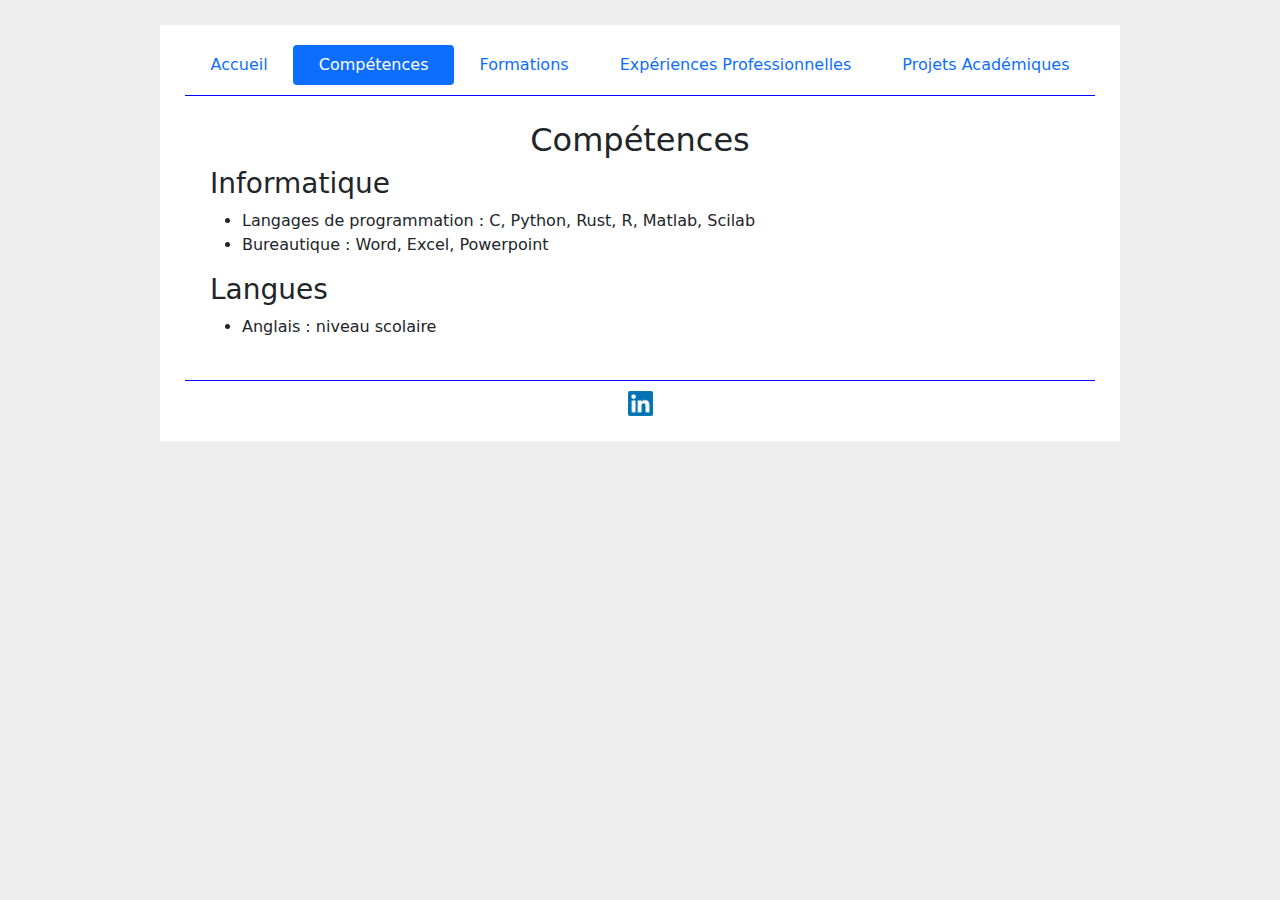
<file: competences.html>
<!DOCTYPE html>
<html>

<head>
    <title> Rohann Bella - Compétences </title>
    <meta charset="UTF-8" />
    <link rel="stylesheet" type="text/css" href="css/bootstrap.min.css" />
    <link rel="stylesheet" type="text/css" href="css/style_cv.css" />
</head>

<body>
    <header>
        <nav class="nav nav-pills nav-fill">
            <a class="nav-link" href="index.html">Accueil</a>
            <a class="nav-link active" aria-current="page" href="#">Compétences</a>
            <a class="nav-link" href="formations.html">Formations</a>
            <a class="nav-link" href="experiences_pro.html">Expériences Professionnelles</a>
            <a class="nav-link" href="projets.html">Projets Académiques</a>
        </nav>
    </header>

    <main>
        <h2>Compétences</h2>

        <h3>Informatique</h3>
        <ul>
            <li> Langages de programmation : C, Python, Rust, R, Matlab, Scilab</li>
            <li> Bureautique : Word, Excel, Powerpoint</li>
        </ul>

        <h3>Langues</h3>
        <ul>
            <li> Anglais : niveau scolaire</li>
        </ul>
    </main>

    <footer>
        <a href="https://www.linkedin.com/in/rohann-bella-3254a7184">
            <img src="img/logo_linkedin.png" width=25px>
        </a>
    </footer>
</body>
</file>
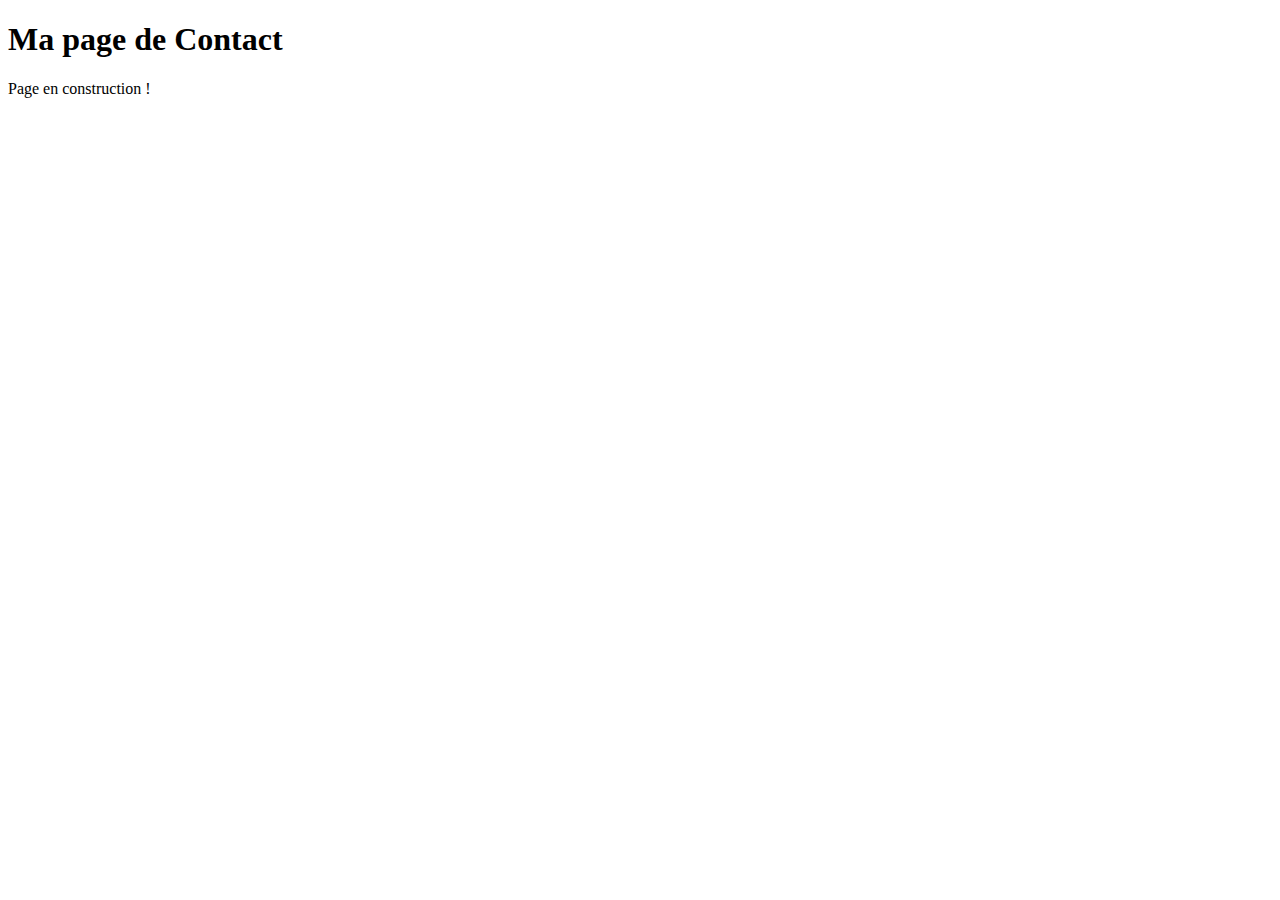
<file: contact.html>
<!DOCTYPE html>
<html>
    <head>
        <title> Contact </title>
        <meta charset="UTF-8"/>
    </head>
    <body>
        <h1>Ma page de Contact</h1>

        <p>Page en construction !</p>
    </body>

</html>
</file>
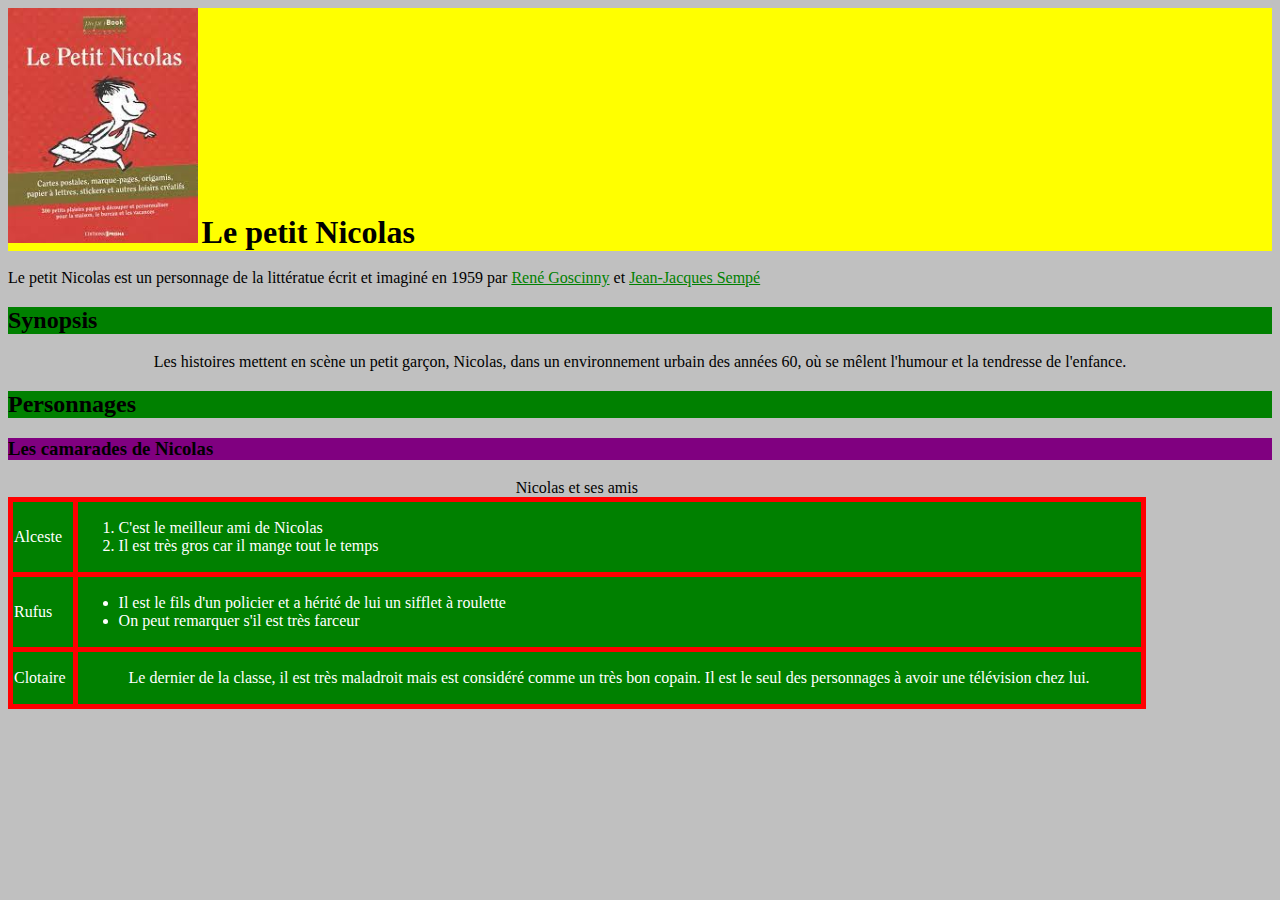
<file: Exercice1TD2.html>
<!DOCTYPE html>
<html>

<head>
    <title> Le Petit Nicolas </title>
    <meta charset="UTF-8" />
    <link rel="stylesheet" type="text/css" href="css/styleNicolasv1.css" />
</head>

<body>
    <header>
        <img src="img/le-petit-nicolas.jfif" alt="Livre le petit nicolas" style="max-width: 15%" />
        <h1>
            Le petit Nicolas
        </h1>
    </header>
    <br>
    <div>
        Le petit Nicolas est un personnage de la littératue écrit et imaginé en 1959 par <a
            href="https://fr.wikipedia.org/wiki/Ren%C3%A9_Goscinny">René Goscinny</a> et <a
            href="https://fr.wikipedia.org/wiki/Jean-Jacques_Semp%C3%A9">Jean-Jacques Sempé</a>
    </div>
    <h2>Synopsis</h2>
    <p>
        Les histoires mettent en scène un petit garçon, Nicolas, dans un environnement urbain des années 60, où se mêlent
        l'humour et la tendresse de l'enfance.
    </p>
    <h2>Personnages</h2>
    <h3>Les camarades de Nicolas</h3>
    <div>
        <table>
            <caption>Nicolas et ses amis</caption>
            <tr>
                <td>
                    Alceste
                </td>
                <td>
                    <ol>
                        <li>C'est le meilleur ami de Nicolas</li>
                        <li>Il est très gros car il mange tout le temps</li>
                    </ol>
                </td>
            </tr>
            <tr>
                <td>
                    Rufus
                </td>
                <td>
                    <ul>
                        <li>Il est le fils d'un policier et a hérité de lui un sifflet à roulette</li>
                        <li> On peut remarquer s'il est très farceur</li>
                    </ul>
                </td>
            </tr>
            <tr>
                <td>
                    Clotaire
                </td>
                <td>
                    <p>
                        Le dernier de la classe, il est très maladroit mais est considéré comme un très bon copain. Il
                        est
                        le
                        seul des personnages à avoir une télévision chez lui.
                    </p>
                </td>
            </tr>


        </table>
    </div>






</body>
</file>
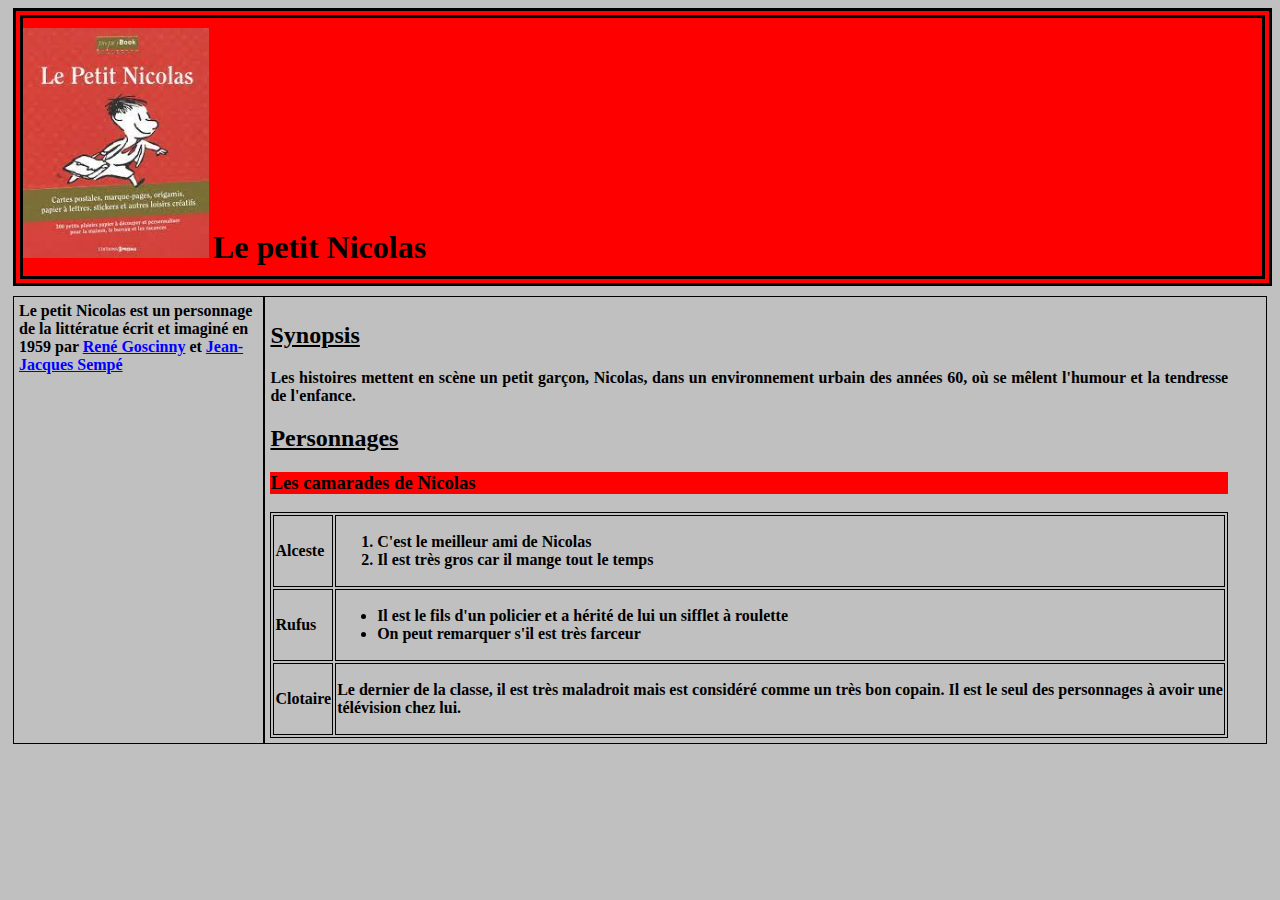
<file: Exercice2TD2.html>
<!DOCTYPE html>
<html>

<head>
    <title> Le Petit Nicolas </title>
    <meta charset="UTF-8" />
    <link rel="stylesheet" type="text/css" href="css/styleNicolasv2.css" />
</head>

<body>
    <header>
        <img src="img/le-petit-nicolas.jfif" alt="Livre le petit nicolas" style="max-width: 15%" />
        <h1>
            Le petit Nicolas
        </h1>
    </header>
    
    <content>
        <div id="principal">
            Le petit Nicolas est un personnage de la littératue écrit et imaginé en 1959 par <a
                href="https://fr.wikipedia.org/wiki/Ren%C3%A9_Goscinny">René Goscinny</a> et <a
                href="https://fr.wikipedia.org/wiki/Jean-Jacques_Semp%C3%A9">Jean-Jacques Sempé</a>
        </div>
        <div id="droite">
            <h2>Synopsis</h2>
            <p id="synopsis">
                Les histoires mettent en scène un petit garçon, Nicolas, dans un environnement urbain des années 60, où
                se
                mêlent
                l'humour et la tendresse de l'enfance.
            </p>
            <h2>Personnages</h2>
            <h3>Les camarades de Nicolas</h3>
            <table>
                <tr>
                    <td>
                        Alceste
                    </td>
                    <td>
                        <ol>
                            <li>C'est le meilleur ami de Nicolas</li>
                            <li>Il est très gros car il mange tout le temps</li>
                        </ol>
                    </td>
                </tr>
                <tr>
                    <td>
                        Rufus
                    </td>
                    <td>
                        <ul>
                            <li>Il est le fils d'un policier et a hérité de lui un sifflet à roulette</li>
                            <li> On peut remarquer s'il est très farceur</li>
                        </ul>
                    </td>
                </tr>
                <tr>
                    <td>
                        Clotaire
                    </td>
                    <td>
                        <p>
                            Le dernier de la classe, il est très maladroit mais est considéré comme un très bon copain.
                            Il
                            est
                            le
                            seul des personnages à avoir une télévision chez lui.
                        </p>
                    </td>
                </tr>
            </table>
        </div>
    <content>





</body>
</file>
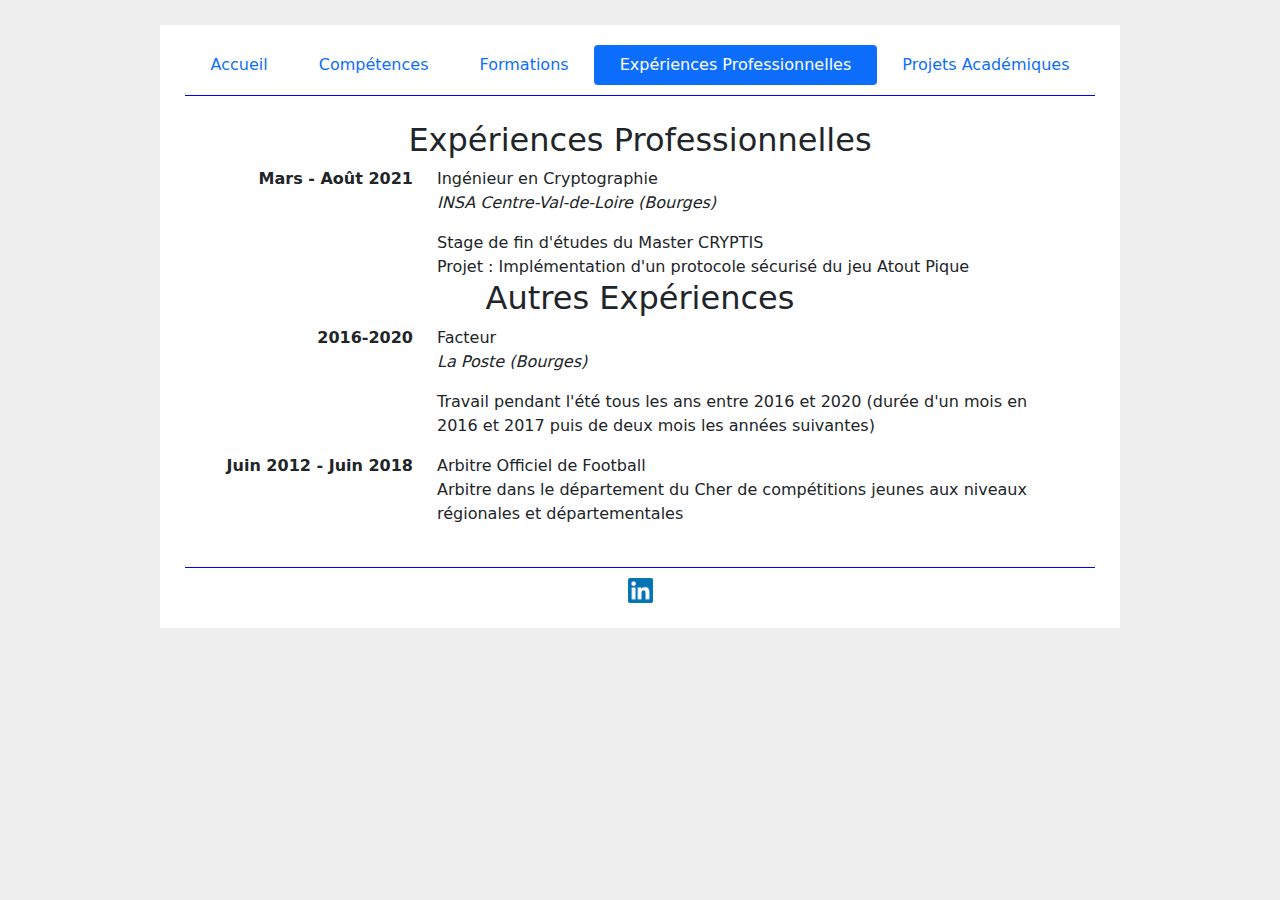
<file: experiences_pro.html>
<!DOCTYPE html>
<html>

<head>
    <title> Rohann Bella - Expériences Professionnelles </title>
    <meta charset="UTF-8" />
    <link rel="stylesheet" type="text/css" href="css/bootstrap.min.css" />
    <link rel="stylesheet" type="text/css" href="css/style_cv.css" />
</head>

<body>
    <header>
        <nav class="nav nav-pills nav-fill">
            <a class="nav-link" href="index.html">Accueil</a>
            <a class="nav-link" href="competences.html">Compétences</a>
            <a class="nav-link" href="formations.html">Formations</a>
            <a class="nav-link active" aria-current="page" href="#">Expériences Professionnelles</a>
            <a class="nav-link" href="projets.html">Projets Académiques</a>
        </nav>
    </header>


    <main>
        <h2>Expériences Professionnelles</h2>
        <div class="container">
            <div class="row rows-cols-2">
                <div class="col-3 text-end">
                    <p class="fw-bold">Mars - Août 2021</p>
                </div>
                <div class="col-9">Ingénieur en Cryptographie <p class="fst-italic"> INSA Centre-Val-de-Loire (Bourges)
                    </p> Stage de fin
                    d'études du Master CRYPTIS <br>
                    Projet : Implémentation d'un protocole sécurisé du jeu Atout Pique
                </div>
            </div>
        </div>
        <h2>Autres Expériences</h2>
        <div class="container">
            <div class="row rows-cols-2">
                <div class="col-3 text-end">
                    <p class="fw-bold">2016-2020</p>
                </div>
                <div class="col-9">Facteur
                    <p class="fst-italic">La Poste (Bourges)</p>
                    <p>Travail pendant l'été tous les ans entre 2016 et 2020 (durée d'un mois en 2016 et 2017 puis de
                        deux
                        mois les années suivantes)</p>
                </div>
                <div class="col-3 text-end">
                    <p class="fw-bold">Juin 2012 - Juin 2018</p>
                </div>
                <div class="col-9">
                    <p>Arbitre Officiel de Football
                        <br> Arbitre dans le département du Cher de compétitions jeunes aux niveaux régionales et
                        départementales
                    </p>
                </div>
            </div>
        </div>
    </main>

    <footer>
        <a href="https://www.linkedin.com/in/rohann-bella-3254a7184">
            <img src="img/logo_linkedin.png" width=25px>
        </a>
    </footer>
</body>
</file>
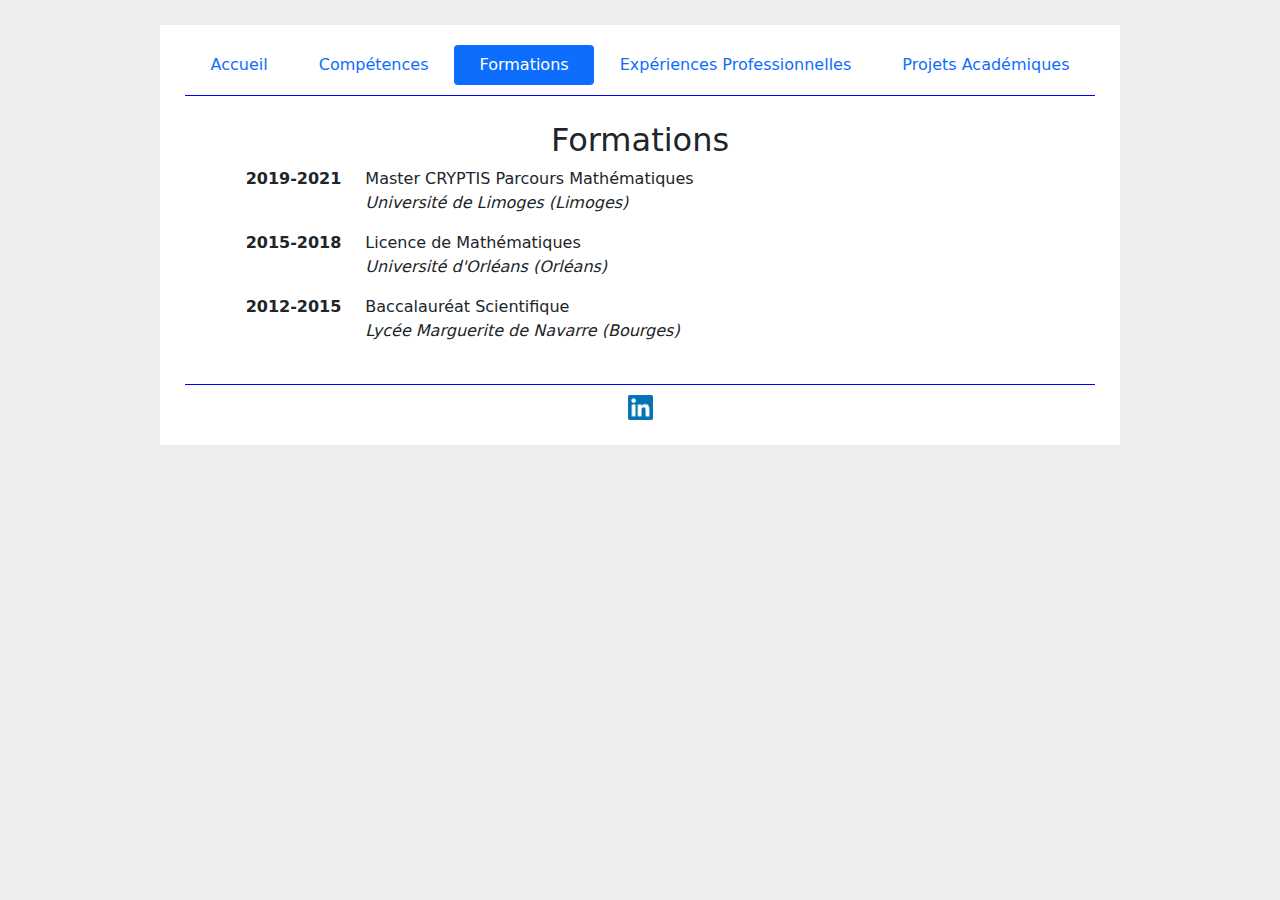
<file: formations.html>
<!DOCTYPE html>
<html>

<head>
    <title> Rohann Bella - Formations </title>
    <meta charset="UTF-8" />
    <link rel="stylesheet" type="text/css" href="css/bootstrap.min.css" />
    <link rel="stylesheet" type="text/css" href="css/style_cv.css" />
</head>

<body>
    <header>
        <nav class="nav nav-pills nav-fill">
            <a class="nav-link" href="index.html">Accueil</a>
            <a class="nav-link" href="competences.html">Compétences</a>
            <a class="nav-link active" aria-current="page" href="#">Formations</a>
            <a class="nav-link" href="experiences_pro.html">Expériences Professionnelles</a>
            <a class="nav-link" href="projets.html">Projets Académiques</a>
        </nav>
    </header>

    <main>
        <section>
            <h2>Formations</h2>
            <div class="container">
                <div class="row rows-cols-2">
                    <div class="col-2 text-end"><p class="fw-bold">2019-2021</p></div>
                    <div class="col-10">Master CRYPTIS Parcours Mathématiques <p class="fst-italic"> Université de Limoges (Limoges)</p></div>
                    <div class="col-2 text-end"><p class="fw-bold">2015-2018</p></div>
                    <div class="col-10">Licence de Mathématiques <p class="fst-italic">Université d'Orléans (Orléans)</p></div>
                    <div class="col-2 text-end"><p class="fw-bold">2012-2015</p></div>
                    <div class="col-10">Baccalauréat Scientifique <p class="fst-italic"> Lycée Marguerite de Navarre (Bourges)</p></div>
                </div>
            </div>
        </section>
    </main>

    <footer>
        <a href="https://www.linkedin.com/in/rohann-bella-3254a7184">
            <img src="img/logo_linkedin.png" width=25px>
        </a>
    </footer>
</body>
</file>
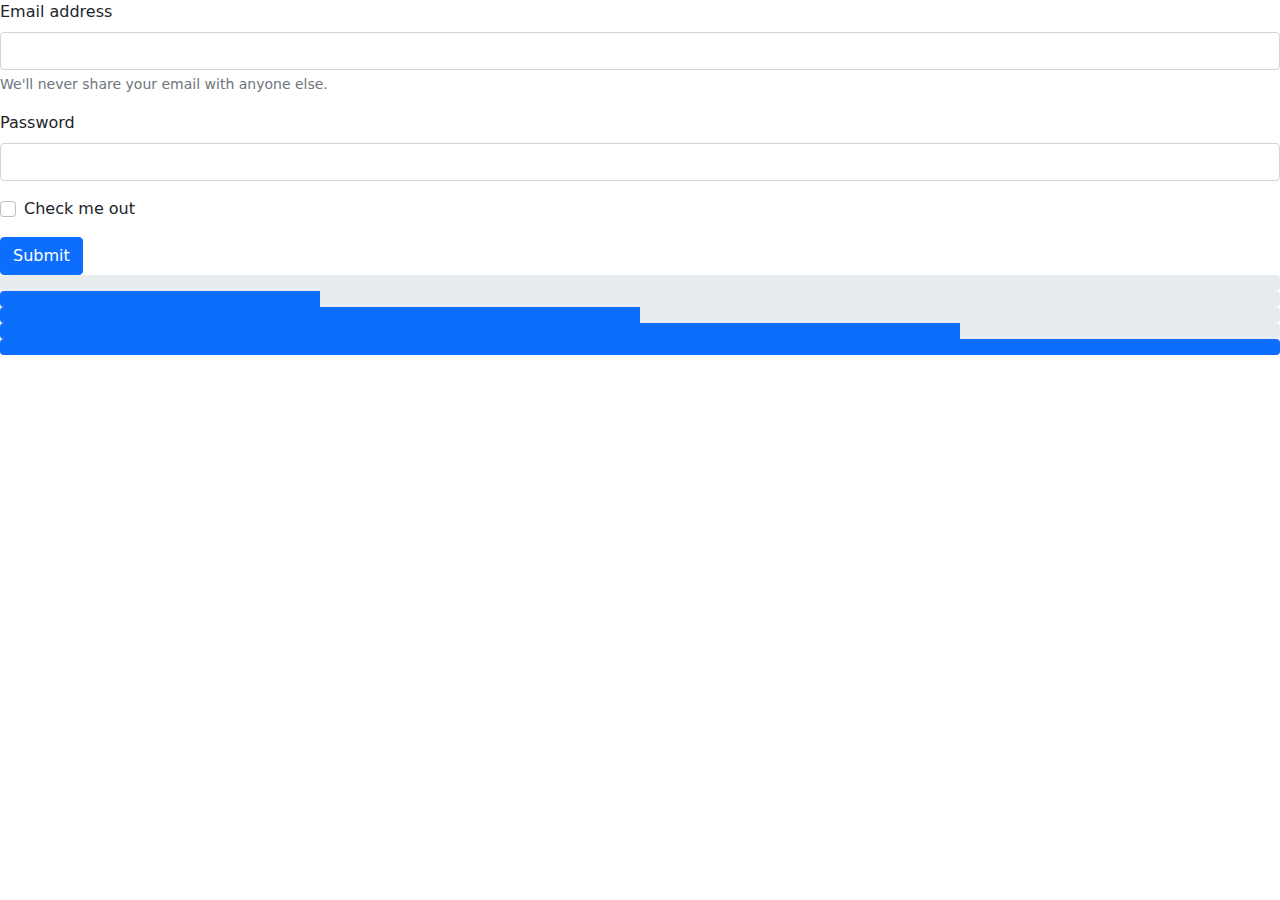
<file: formulaire.html>
<!DOCTYPE html>
<html>

<head>
    <title> Formulaire </title>
    <meta charset="UTF-8" />
    <link rel="stylesheet" type="text/css" href="css/bootstrap.min.css" />
</head>

<body>
    <form>
        <div class="mb-3">
            <label for="exampleInputEmail1" class="form-label">Email address</label>
            <input type="email" class="form-control" id="exampleInputEmail1" aria-describedby="emailHelp">
            <div id="emailHelp" class="form-text">We'll never share your email with anyone else.</div>
        </div>
        <div class="mb-3">
            <label for="exampleInputPassword1" class="form-label">Password</label>
            <input type="password" class="form-control" id="exampleInputPassword1">
        </div>
        <div class="mb-3 form-check">
            <input type="checkbox" class="form-check-input" id="exampleCheck1">
            <label class="form-check-label" for="exampleCheck1">Check me out</label>
        </div>
        <button type="submit" class="btn btn-primary">Submit</button>
    </form>

    <div class="progress">
        <div class="progress-bar" role="progressbar" aria-valuenow="0" aria-valuemin="0" aria-valuemax="100"></div>
      </div>
      <div class="progress">
        <div class="progress-bar" role="progressbar" style="width: 25%" aria-valuenow="25" aria-valuemin="0" aria-valuemax="100"></div>
      </div>
      <div class="progress">
        <div class="progress-bar" role="progressbar" style="width: 50%" aria-valuenow="50" aria-valuemin="0" aria-valuemax="100"></div>
      </div>
      <div class="progress">
        <div class="progress-bar" role="progressbar" style="width: 75%" aria-valuenow="75" aria-valuemin="0" aria-valuemax="100"></div>
      </div>
      <div class="progress">
        <div class="progress-bar" role="progressbar" style="width: 100%" aria-valuenow="100" aria-valuemin="0" aria-valuemax="100"></div>
      </div>
</body>
</file>
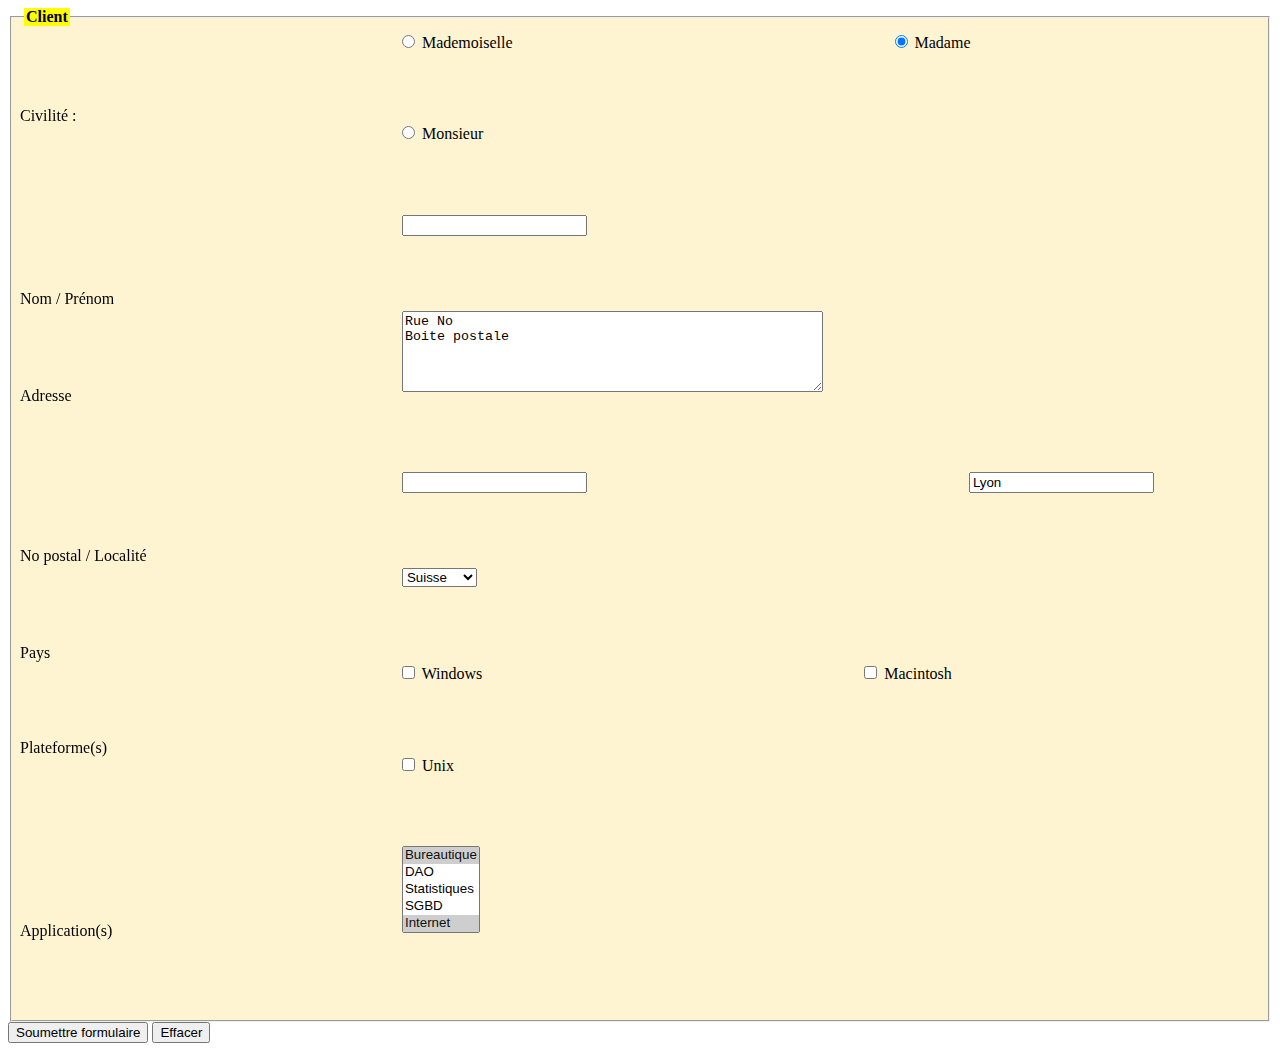
<file: information.html>
<!DOCTYPE html>
<html>

<head>
    <title> Formulaire </title>
    <meta charset="UTF-8" />
    <link rel="stylesheet" type="text/css" href="css/styleFormulaire.css" />
</head>

<body>
    <form>
        <fieldset>
            <legend>Client</legend>

            <label>Civilité :</label>
            <input type="radio" name="civilite" class="label"> Mademoiselle
            <input type="radio" name="civilite" checked class="label"> Madame
            <input type="radio" name="civilite" class="label"> Monsieur
            <br>
            <label>Nom / Prénom </label>
            <input type="text" name="nom" class="label">
            <br>
            <label>Adresse </label>
            <textarea cols="50" rows="5" class="label">Rue No &#10Boite postale </textarea>
            <br>
            <label>No postal / Localité </label>
            <input type="text" maxlength="5" class="label">
            <input type="text" value="Lyon" class="label">
            <br>
            <label>Pays </label>
            <select class="label">
                <option value="france">France</option>
                <option value="suisse"selected>Suisse</option>
                <option value="italie">Italie</option>
                <option value="espagne">Espagne</option>
            </select>
            <br>
            <label for="plateforme">Plateforme(s) </label>
            <input type="checkbox" id="windows" name="plateforme" class="label"> Windows
            <input type="checkbox" id="macintosh" name="plateforme" class="label"> Macintosh
            <input type="checkbox" id="unix" name="plateforme" class="label"> Unix
            <br>
            <label>Application(s) </label>
            <select size="5" multiple class="label">
                <option selected>Bureautique</option>
                <option>DAO</option>
                <option>Statistiques</option>
                <option>SGBD</option>
                <option selected>Internet</option>
            </select>
        </fieldset>
        <input type="submit" value="Soumettre formulaire">
        <input type="reset" value="Effacer">
    </form>
</body>
</file>
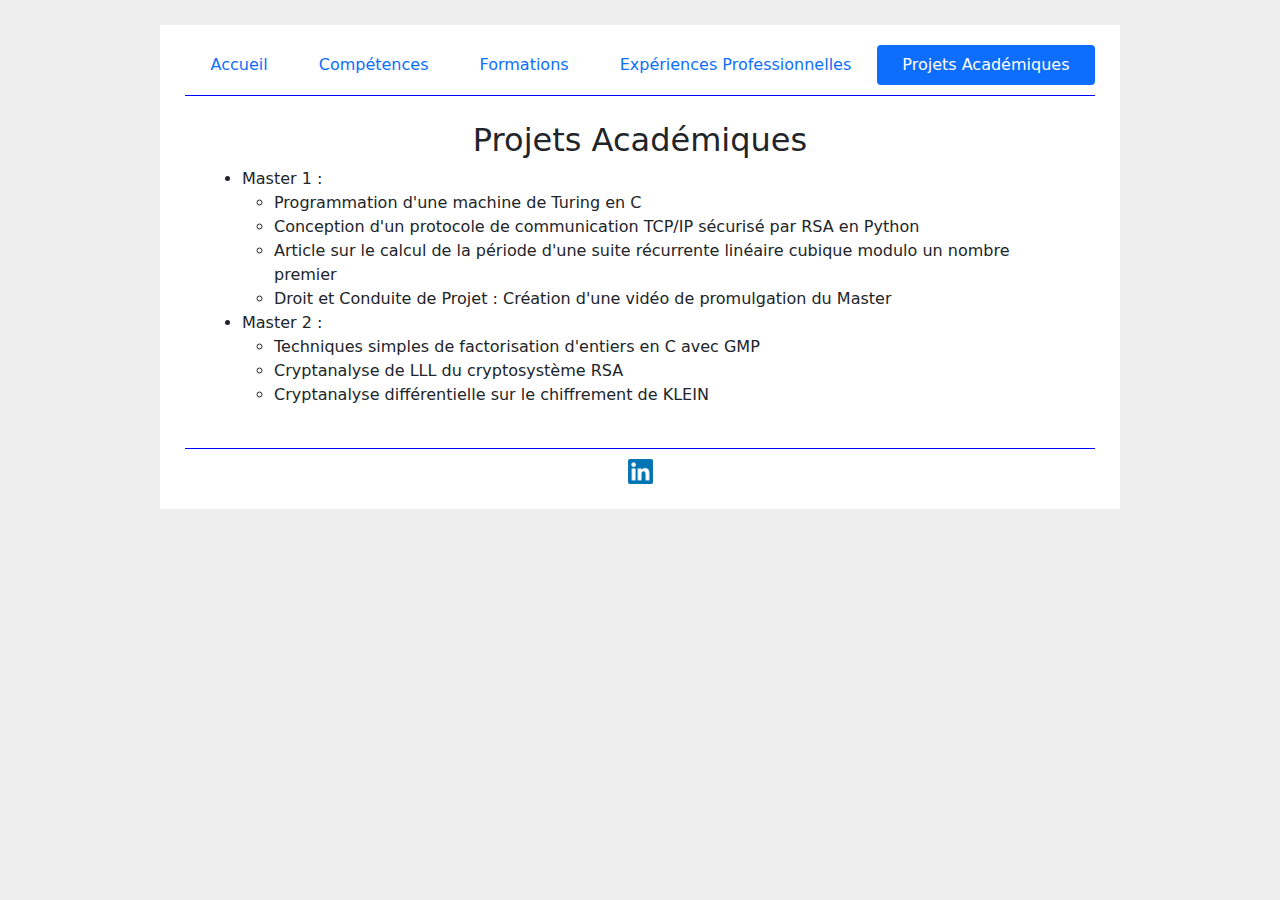
<file: projets.html>
<!DOCTYPE html>
<html>

<head>
    <title> Rohann Bella - Projets Académiques </title>
    <meta charset="UTF-8" />
    <link rel="stylesheet" type="text/css" href="css/bootstrap.min.css" />
    <link rel="stylesheet" type="text/css" href="css/style_cv.css" />
</head>

<body>
    <header>
        <nav class="nav nav-pills nav-fill">
            <a class="nav-link" href="index.html">Accueil</a>
            <a class="nav-link" href="competences.html">Compétences</a>
            <a class="nav-link" href="formations.html">Formations</a>
            <a class="nav-link" href="experiences_pro.html">Expériences Professionnelles</a>
            <a class="nav-link active" aria-current="page" href="#">Projets Académiques</a>
        </nav>
    </header>

    <main>
        <h2>Projets Académiques</h2>

        <ul>
            <li>Master 1 :</li>
            <ul>
                <li>Programmation d'une machine de Turing en C</li>
                <li>Conception d'un protocole de communication TCP/IP sécurisé par RSA en Python</li>
                <li>Article sur le calcul de la période d'une suite récurrente linéaire cubique modulo un nombre premier
                </li>
                <li>Droit et Conduite de Projet : Création d'une vidéo de promulgation du Master</li>
            </ul>
            <li>Master 2 :</li>
            <ul>
                <li>Techniques simples de factorisation d'entiers en C avec GMP</li>
                <li>Cryptanalyse de LLL du cryptosystème RSA</li>
                <li>Cryptanalyse différentielle sur le chiffrement de KLEIN</li>
            </ul>
        </ul>
    </main>

    <footer>
        <a href="https://www.linkedin.com/in/rohann-bella-3254a7184">
            <img src="img/logo_linkedin.png" width=25px>
        </a>
    </footer>
</body>
</file>
<file: css/style_cv.css>
html{
    background-color: #eee;
}

body{
    width: 75%;
    margin: 25px auto 35px auto;
    padding: 20px 25px 25px 25px;
    background-color: #fff;
}

header {
    border-bottom: 1px solid blue;
    padding-bottom: 10px;
}

main{
    padding: 25px;
}

h2 {
    text-align: center;
}

footer {
    border-top: 1px solid blue;
    padding-top: 10px;
    text-align: center;
}
</file>
<file: css/styleNicolasv1.css>
header {
    background-color: yellow;
}

h1 {
    display: inline;
}

body {
    background-color: silver;
}

h2 {
    background-color: green;
}

h3 {
    background-color: purple;
}

table {
    border-collapse: collapse;
    width: 90%;
}

td {
    background-color: green;
    border: 5px solid red ;
    color: white;
}

p {
    text-align: center;
}

a:link {
    color: green;
}

a:visited {
    color: red;
}
</file>
<file: css/styleNicolasv2.css>
body {
    background-color: silver;
    font-weight: bold;
}

header {
    background-color: red;
    border: 10px double black;
    margin-left: 5px;
    padding-top: 10px;
    padding-bottom: 10px;
    margin-bottom: 10px;
}

h1 {
    display: inline;
}

h2 {
    font-weight: bolder;
    text-decoration: underline;
}

h3 {
    background-color: red;
}

content {
    display: flex;
    margin-left: 5px;
}

div {
    border: 1px solid black;
    padding: 5px;
}

#principal {
    width: 20%;
}

a {
    color: blue;
}

table, td {
    border: 1px solid black;
}

#droite {
    padding-right: 1cm;
    width: 80%;
}

#synopsis {
    text-align: justify;
}
</file>
<file: css/styleFormulaire.css>
fieldset {
    background-color: rgb(255, 244, 210);
}

legend{
    background-color: yellow;
    font-weight: bold;
}

label{
    position: fixed;
    padding-top: 2cm;
    left: 20px; 
}

.label {
    margin-left: 10cm;
    margin-bottom: 2cm;
}
</file>
